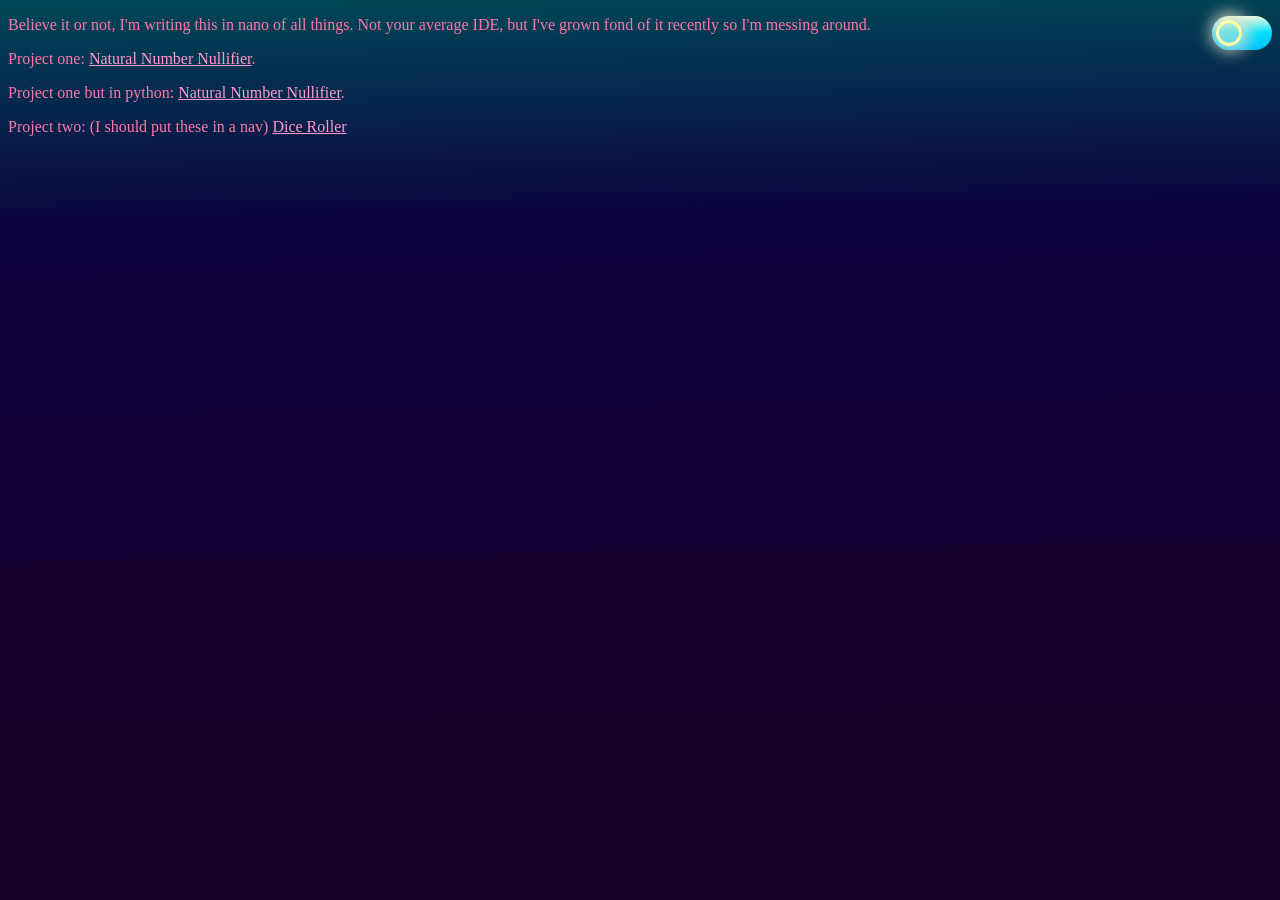
<file: index.html>
<!DOCTYPE html>
<html lang="en" class="abyss">
  <head>
    <meta charset="UTF-8">
    <meta name="viewport" content="width=device-width, initial-scale=1.0">
    <meta http-equiv="X-UA-Compatible" content="ie=edge">
    <title>Vex's Project Archive</title>
    <link rel="stylesheet" href="Stylesheets/Global.css">
  </head>
  <body>
    <main>
      <p>Believe it or not, I'm writing this in nano of all things. Not your average IDE, but I've grown fond of it recently so I'm messing around.</p>
      <p>Project one: <a href="/Projects/NNN/NaturalNumberNullifier.html">Natural Number Nullifier</a>.</p>
      <p>Project one but in python: <a href="/Projects/NNN/NNNBrython.html">Natural Number Nullifier</a>.</p>
      <p>Project two: (I should put these in a nav) <a href="/Projects/DiceRoller/DiceRoller.html">Dice Roller</a></p>
    </main>
    <script src="theme-changer.js"></script>
  </body>
</html>
</file>
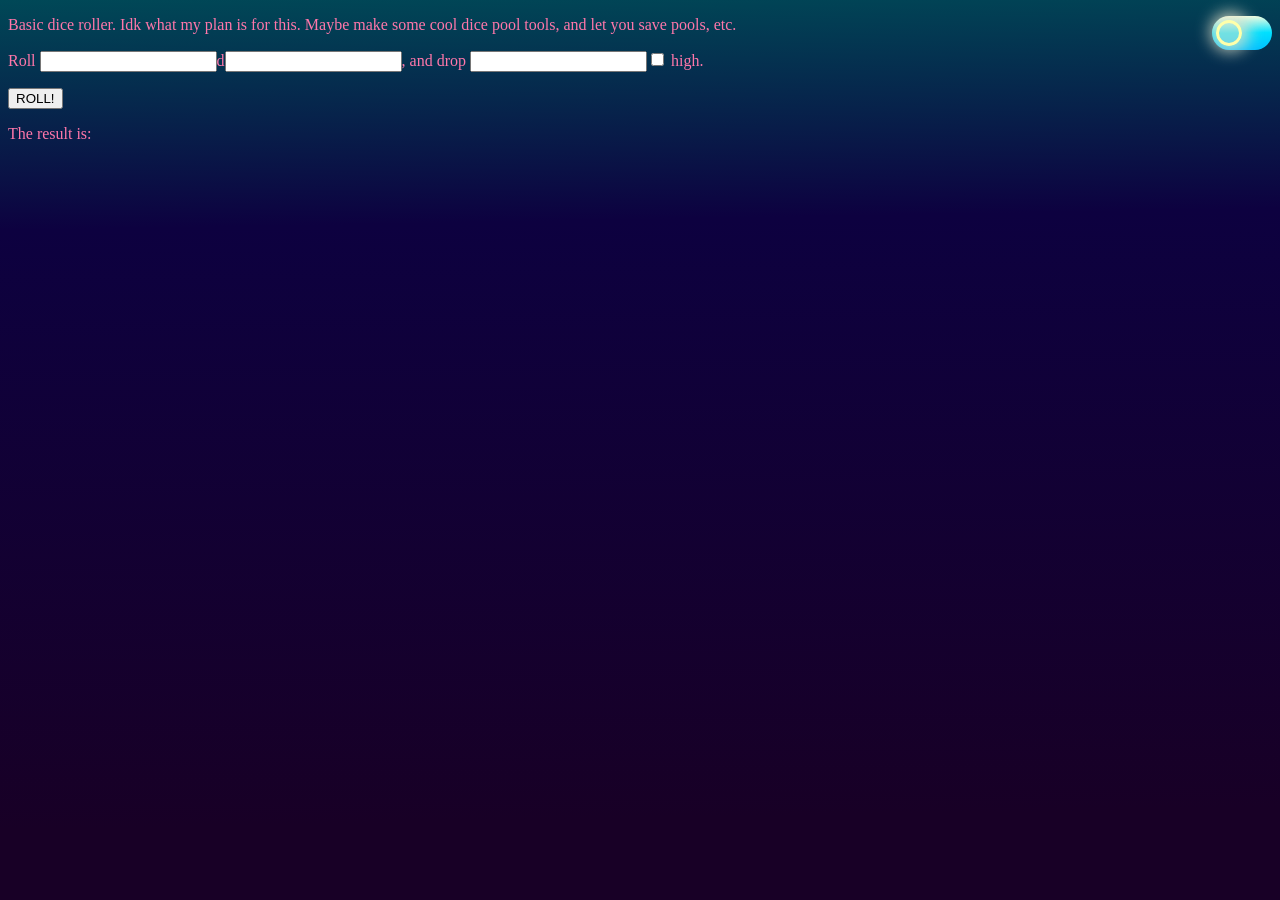
<file: Projects/DiceRoller/DiceRoller.html>
<!DOCTYPE html>
<html lang="en" class="abyss">
  <head>
    <meta charset="UTF-8">
    <meta name="viewport" content="width=device-width, initial-scale=1.0">
    <meta http-equiv="X-UA-Compatible" content="ie=edge">
    <title>Vex's Project Archive</title>
    <link rel="stylesheet" href="../../Stylesheets/Global.css">
    <script src="dr.js"></script>
  </head>
  <body>
    <main>
      <p>Basic dice roller. Idk what my plan is for this. Maybe make some cool dice pool tools, and let you save pools, etc.</p>
      <p>Roll <input id="dr-number" type="number" min="1" />d<input id="dr-dicesize" type="number" min="2" />, and drop <input id="dr-drop" type="number" min="0" /><input id="dr-highorlow" type="checkbox" /> high.</p>
      <button onClick="roll()">ROLL!</button>
      <p>The result is:</p>
      <p id="dr-result"></p>
    </main>
    <script src="../../theme-changer.js"></script>
  </body>
</html>
</file>
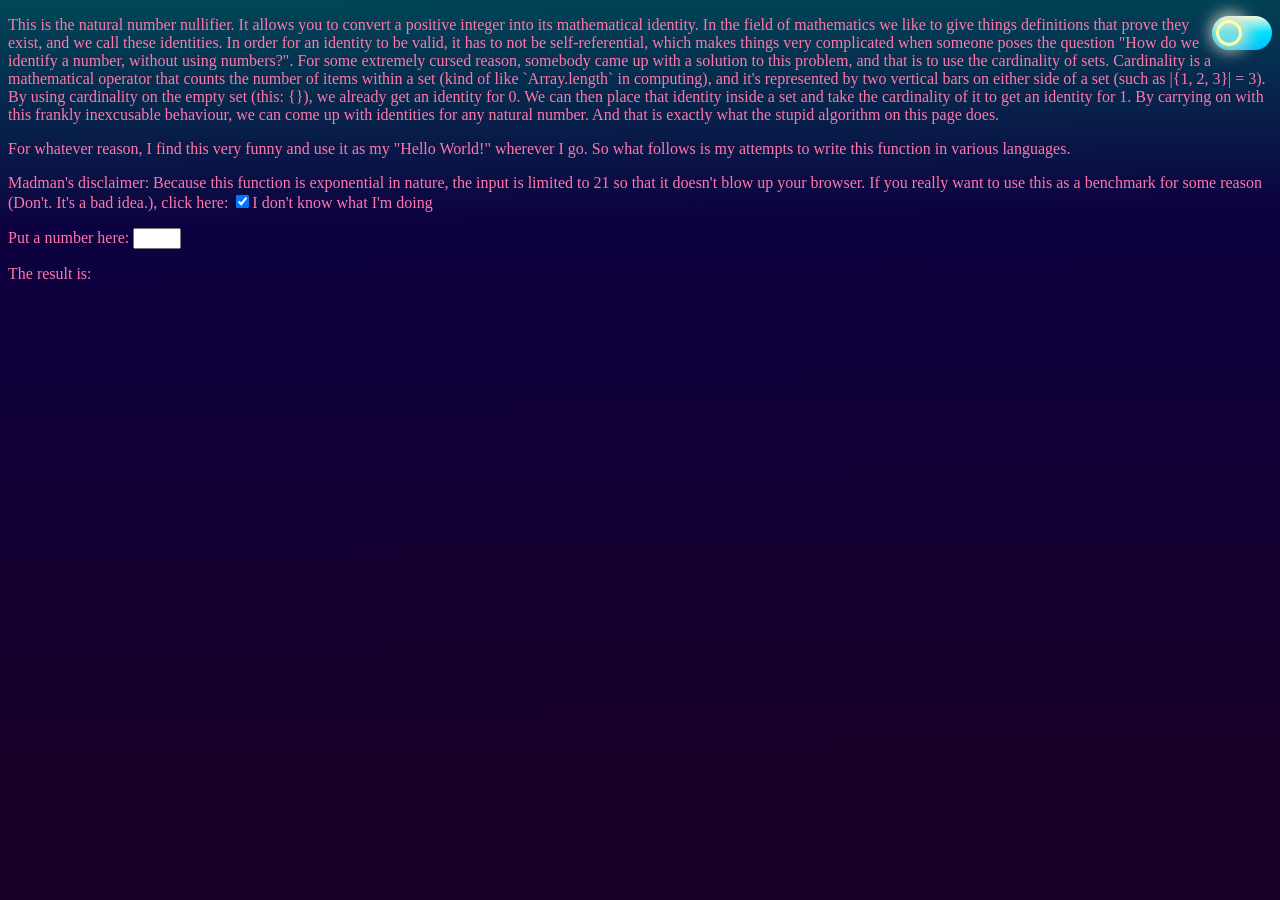
<file: Projects/NNN/NaturalNumberNullifier.html>
<!DOCTYPE html>
<html lang="en" class="abyss">
  <head>
    <meta charset="UTF-8">
    <meta name="viewport" content="width=device-width, initial-scale=1.0">
    <meta http-equiv="X-UA-Compatible" content="ie=edge">
    <title>Vex's Project Archive</title>
    <link rel="stylesheet" href="../../Stylesheets/Global.css">
    <script src="nnn.js"></script>
  </head>
  <body>
    <main>
      <p>This is the natural number nullifier. It allows you to convert a positive integer into its mathematical identity. In the field of mathematics we like to give things definitions that prove they exist, and we call these identities. In order for an identity to be valid, it has to not be self-referential, which makes things very complicated when someone poses the question "How do we identify a number, without using numbers?". For some extremely cursed reason, somebody came up with a solution to this problem, and that is to use the cardinality of sets. Cardinality is a mathematical operator that counts the number of items within a set (kind of like `Array.length` in computing), and it's represented by two vertical bars on either side of a set (such as |{1, 2, 3}| = 3). By using cardinality on the empty set (this: {}), we already get an identity for 0. We can then place that identity inside a set and take the cardinality of it to get an identity for 1. By carrying on with this frankly inexcusable behaviour, we can come up with identities for any natural number. And that is exactly what the stupid algorithm on this page does.</p>
      <p>For whatever reason, I find this very funny and use it as my "Hello World!" wherever I go. So what follows is my attempts to write this function in various languages.</p>
      <p>Madman's disclaimer: Because this function is exponential in nature, the input is limited to 21 so that it doesn't blow up your browser. If you really want to use this as a benchmark for some reason (Don't. It's a bad idea.), click here: <input type="checkbox" id="breakMe" checked="false"><label for="breakMe">I don't know what I'm doing</label></input></p>
      <p>Put a number here: <input id="nnn-input" type="number" onKeyUp="convert()" min="0" max="21"/></p>
      <p>The result is:</p>
      <p id="nnn-result"></p>
    </main>
    <script src="../../theme-changer.js"></script>
  </body>
</html>
</file>
<file: Stylesheets/Global.css>
/* This is where I will define a pattern library for the site, with both sky and abyss themes. */

@import "./Zenith.css"; /* Light mode */
@import "./Abyss.css"; /* Dark mode */


/* hack to properly apply theme background to full viewport height */
html {
  height: 100vh;
  width: 100vw;
}

/* define abyss/zenith toggle here because it's used by both themes */

/* selector operators used:
   + -> chooses next sibling
   ~ -> chooses any sibling
*/

/* defaults */
.toggle {
  float: right;
  position: relative;
  width: 60px;
  height: 34px;
  input {
    display: none;
  }
  .slider-bg {
    transition: 0.4s;
    position: absolute;
    cursor: pointer;
    top: 0;
    left: 0;
    right: 0;
    bottom: 0;
    border-radius: 34px;
  }
  .slider-knob {
    transition: 0.4s;
    position: absolute;
    height: 26px;
    width: 26px;
    left: 4px;
    top: 4px;
    border-radius: 50%;
  }
}

/* When in abyss mode, showing zenith toggle */
.toggle {
  input + .slider-bg {
    background: linear-gradient(359deg, rgba(0, 192, 255, 1) 0%, rgba(0, 224, 255, 1) 50%, rgba(255, 255, 224, 1) 100%);
  }
  input ~ .slider-knob {
    background-color: rgba(225, 225, 200, 0.5);
    border: 3px solid #FFA;
    height: 20px;
    width: 20px;
    box-shadow: rgba(225, 225, 200, 0.8) 1px -1px 15px 7px;
  }
}



/* When in zenith mode, showing abyss toggle */
.toggle {
  input:checked + .slider-bg {
    background: linear-gradient(353deg, rgba(24, 0, 38, 1) 10%, rgba(13, 1, 64, 1) 40%, rgba(0, 72, 87, 1) 100%);
  }
  input:checked ~ .slider-knob {
    transform: translateX(26px);
    border: none;
    height: 26px;
    width: 26px;
    box-shadow: rgba(24, 0, 38, 0.5) 0px 0px 5px 2px inset;
    background-color: #808;
  }
  input:checked ~ .slider-knob::before {
    position: absolute;
    content: "";
    height: 18px;
    width: 10px;
    left: 10px;
    top: 5px;
    background-color: #CB2;
    border-radius: 50%;
  }
  input:checked ~ .slider-knob::after {
    position: absolute;
    content: "";
    height: 7px;
    width: 6px;
    left: 12px;
    top: 12px;
    background-color: rgba(20, 30, 100, 0.8);
    border-radius: 50%;
    box-shadow: rgba(255, 255, 224, 0.8) 1px -2px 2px 1px
  }
}
</file>
